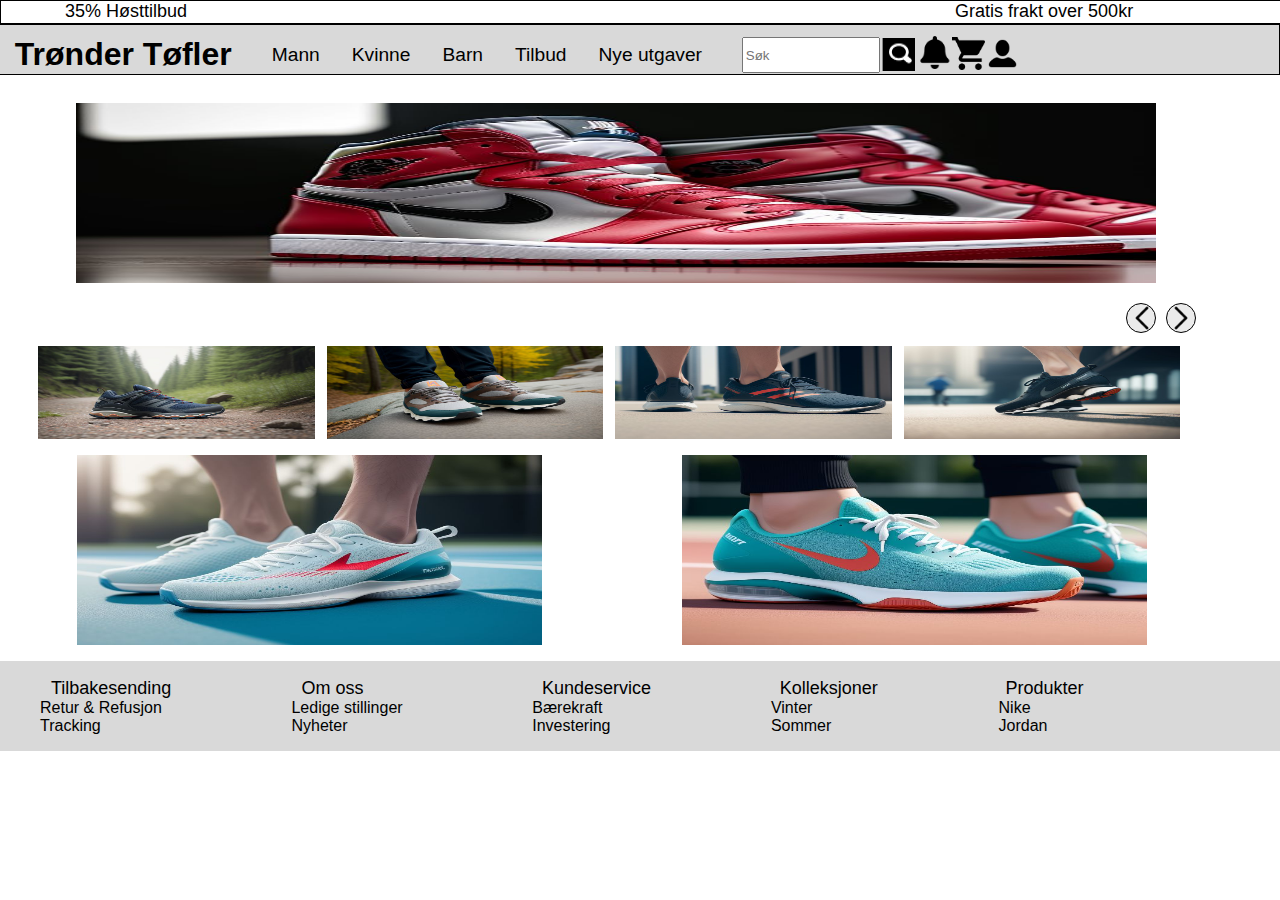
<file: index.html>
<!DOCTYPE html> 
<html lang="nb">
<head>
<meta charset="utf-8">
<meta name="viewport" content="width=device-width, initial-scale=1.0">
<link rel="stylesheet" href="css/style.css" type="text/css">
<title>Forside</title>
</head>
<body>
<div id="grid-div-container">
<header>
    <nav id="kjønn">
        <h1>Trønder Tøfler</h1>
            <ul>
            <li onclick="klikk()">Mann</li>
            <li onclick="klikk()">Kvinne</li>
            <li onclick="klikk()">Barn</li>
            <li onclick="klikk()">Tilbud</li>
            <li onclick="klikk()" id="tekst-kjønn2">Nye utgaver</li> 
        </ul>
    </nav>
<form>
     <input id="input" placeholder="Søk">
     <img src="img/glass2.png" id="glass2" width="33" height="33" alt="https://www.figma.com/file/tj2N1sqIAKd8WXZQyTILYH/Wireframes-Desktop?type=design&node-id=0-1&mode=design">
 </form>
 <nav>
     <img id="Bell" src="img/Bell.png" width="33" height="33" alt="https://www.iconfinder.com/icons/7503212/notification_bell_alert_icon">
     <img id="left2" src="img/bars.png" width="33" height="33" alt="https://www.iconfinder.com/icons/8665130/bars_data_icon">
 </nav>
             
            <h1 id="overskrift">Trønder Tøfler</h1>
           
     <nav id="icon-wrapper">
        <img id="left" src="img/Bell.png" width="33" height="33" alt="https://www.iconfinder.com/icons/7503212/notification_bell_alert_icon">
        <img id="right1" onclick="klikk()" src="img/shopping-cart.png" width="33" height="33" alt="https://www.iconfinder.com/icons/326700/cart_shopping_icon ">
        <img id="right3" src="img/man.png" width="33" height="33" alt="https://www.iconfinder.com/icons/1564534/customer_man_user_account_profile_icon">
        <img id="right2" src="img/glass.png" width="33" height="33" alt="https://www.iconfinder.com/icons/9025828/magnifying_glass_icon">
    </nav>
</header>
      
<nav id="mobil-kjønn">
        <ul>
        <li onclick="klikk()">Mann</li>
        <li onclick="klikk()">Kvinne</li>
        <li onclick="klikk()">Barn</li>
        <li onclick="klikk()">Tilbud</li>
    </ul>
</nav>

<nav id="tilbud">
    <a href="produkt.html" id="p-tilbud">35% Høsttilbud</a>
    <a href="produkt.html" id="p-frakt">Gratis frakt over 500kr</a>
</nav>








<main>
    <figure id="produktbilde-1">
        <img onclick="klikk()" src="img/jordan-1.jpg" alt="Perchance.com promt: jordan 1s, cinematic shot, dynamic lighting, 75mm, Technicolor, Panavision, cinemascope, sharp focus, fine details, 8k, HDR, realism, realistic, key visual, film still, superb cinematic color grading, depth of field (seed:::2475579706)">
    </figure>

<span id="desktop-knapp-bilde">
    <button>
       <img src="img/venstrepil2.png" alt="https://www.iconfinder.com/icons/4781843/arrows_chevron_direction_left_move_next_right_icon">
    </button>
    <button>
        <img src="img/høyrepil2.png" alt="https://www.iconfinder.com/icons/4781843/arrows_chevron_direction_left_move_next_right_icon">
    </button>
</span>

 <figure id="desktop-bilde-section">
    <img onclick="klikk()" src="img/hikingboots1.jpg"  alt="Perchance promt: hiking sneakers, cinematic shot, dynamic lighting, 75mm, Technicolor, Panavision, cinemascope, sharp focus, fine details, 8k, HDR, realism, realistic, key visual, film still, superb cinematic color grading, depth of field (seed:::1710889509)">
    <img onclick="klikk()" src="img/hikingboots2.jpg"  alt="Perchacne promt: hiking sneakers, cinematic shot, dynamic lighting, 75mm, Technicolor, Panavision, cinemascope, sharp focus, fine details, 8k, HDR, realism, realistic, key visual, film still, superb cinematic color grading, depth of field (seed:::121301791)">
    <img onclick="klikk()" src="img/runningshoes1.jpg" alt="Perchance promt: running shoes, cinematic shot, dynamic lighting, 75mm, Technicolor, Panavision, cinemascope, sharp focus, fine details, 8k, HDR, realism, realistic, key visual, film still, superb cinematic color grading, depth of field (seed:::626893127)">
    <img onclick="klikk()" src="img/runningshoes2.jpg" alt="Perchance promt: running shoes, cinematic shot, dynamic lighting, 75mm, Technicolor, Panavision, cinemascope, sharp focus, fine details, 8k, HDR, realism, realistic, key visual, film still, superb cinematic color grading, depth of field (seed:::3882992785)">
 </figure>

        <figure id="to-store-bilder">
            <img src="img/tennissko1.jpg" onclick="klikk()" alt="Perchance promt: tennis shoes, cinematic shot, dynamic lighting, 75mm, Technicolor, Panavision, cinemascope, sharp focus, fine details, 8k, HDR, realism, realistic, key visual, film still, superb cinematic color grading, depth of field (seed:::1274418557)" class="tennissko">
            <img src="img/tennissko2.jpg" onclick="klikk()" alt="Perchance promt: tennis shoes, cinematic shot, dynamic lighting, 75mm, Technicolor, Panavision, cinemascope, sharp focus, fine details, 8k, HDR, realism, realistic, key visual, film still, superb cinematic color grading, depth of field (seed:::962961221)" class="tennissko">
        </figure>
      




        <nav class="grid-mobil">
            <ul>
            <li><a href="produkt.html">Nike</a></li>
            <li><a href="produkt.html">Adidas</a></li>
            <li><a href="produkt.html">Jordan</a></li>
            <li><a href="produkt.html">Fila</a></li>
            <li><a href="produkt.html">Newbalance</a></li>
            <li><a href="produkt.html">Hoka</a></li>
            </ul>
        </nav>

         

        <figure id="section-carousel">
          <img onclick="klikk()" class="img-carousell" id="knapp2" src="img/infrared.jpg" alt="Nettside:Perchance.org promt: nike infrared, cinematic shot, dynamic lighting, 75mm, Technicolor, Panavision, cinemascope, sharp focus, fine details, 8k, HDR, realism, realistic, key visual, film still, superb cinematic color grading, depth of field"> 
          <button onclick="toggleImage()"><img src="img/arrow.png" alt="https://www.iconfinder.com/icons/211607/right_arrow_icon"></button>
        </figure>
    </main>




     <article id="fakta-bedrift">
           <h4>Kvalitet siden 2015</h4>
           <p>Vi har siden 2015 hos Trønder Tøfler levert og servert den høyeste grad av trøndersk kvalitet. Vi sørger for å tilfredstille våre kunder, meldemmer og besøkende. Vi startet av med å selge tursko for alle som ville nyte naturen.</p>
     </article>


     
            <footer>
                <ul>
                     <li class="footer-tekst" onclick="retur()">Tilbakesending</li>
                     <li onclick="retur()">Retur & Refusjon</li>
                     <li>Tracking</li>
                 </ul>
                <ul>
                    <li class="footer-tekst">Om oss</li>
                    <li>Ledige stillinger</li>
                    <li>Nyheter</li>
                </ul>
                <ul class="desktop-footer">
                   <li class="footer-tekst">Kundeservice</li>
                   <li>Bærekraft</li>
                   <li>Investering</li>
                </ul>
                <ul class="desktop-footer">
                    <li class="footer-tekst">Kolleksjoner</li>
                    <li>Vinter</li>
                    <li>Sommer</li>
                </ul>
                <ul class="desktop-footer">
                    <li class="footer-tekst">Produkter</li>
                    <li>Nike</li>
                    <li>Jordan</li>
                </ul>
            </footer>
       














            

<script>

            // Javascript delvis hentet fra OpenAi
            var slide = 0;                                        
            let img = document.getElementById('knapp2');

            const bilder = [
            'img/infrared.jpg', // Nettside:Perchance.org promt: nike infrared, cinematic shot, dynamic lighting, 75mm, Technicolor, Panavision, cinemascope, sharp focus, fine details, 8k, HDR, realism, realistic, key visual, film still, superb cinematic color grading, depth of field
            'img/airforce.jpg', //perchance.com promt: air force sneakers, cinematic shot, dynamic lighting, 75mm, Technicolor, Panavision, cinemascope, sharp focus, fine details, 8k, HDR, realism, realistic, key visual, film still, superb cinematic color grading, depth of field (seed:::1302597861)
            'img/timberlands.jpg', //perchance.com promt: timberlands, cinematic shot, dynamic lighting, 75mm, Technicolor, Panavision, cinemascope, sharp focus, fine details, 8k, HDR, realism, realistic, key visual, film still, superb cinematic color grading, depth of field (seed:::4072174210)
        ]; 
        

            function klikk() {
                window.location.href = "produkt.html";
            }
            function retur() {
                window.location.href = "returside.html";
            }


            function roll(slide) {
          img.src = bilder[slide];
           }

     //Funksjon delvis hentet fra OpenAI
        function toggleImage() {
            slide = (slide + 1) % bilder.length;
           roll(slide);
        }

</script>
</div>
</body>
</html>
</file>
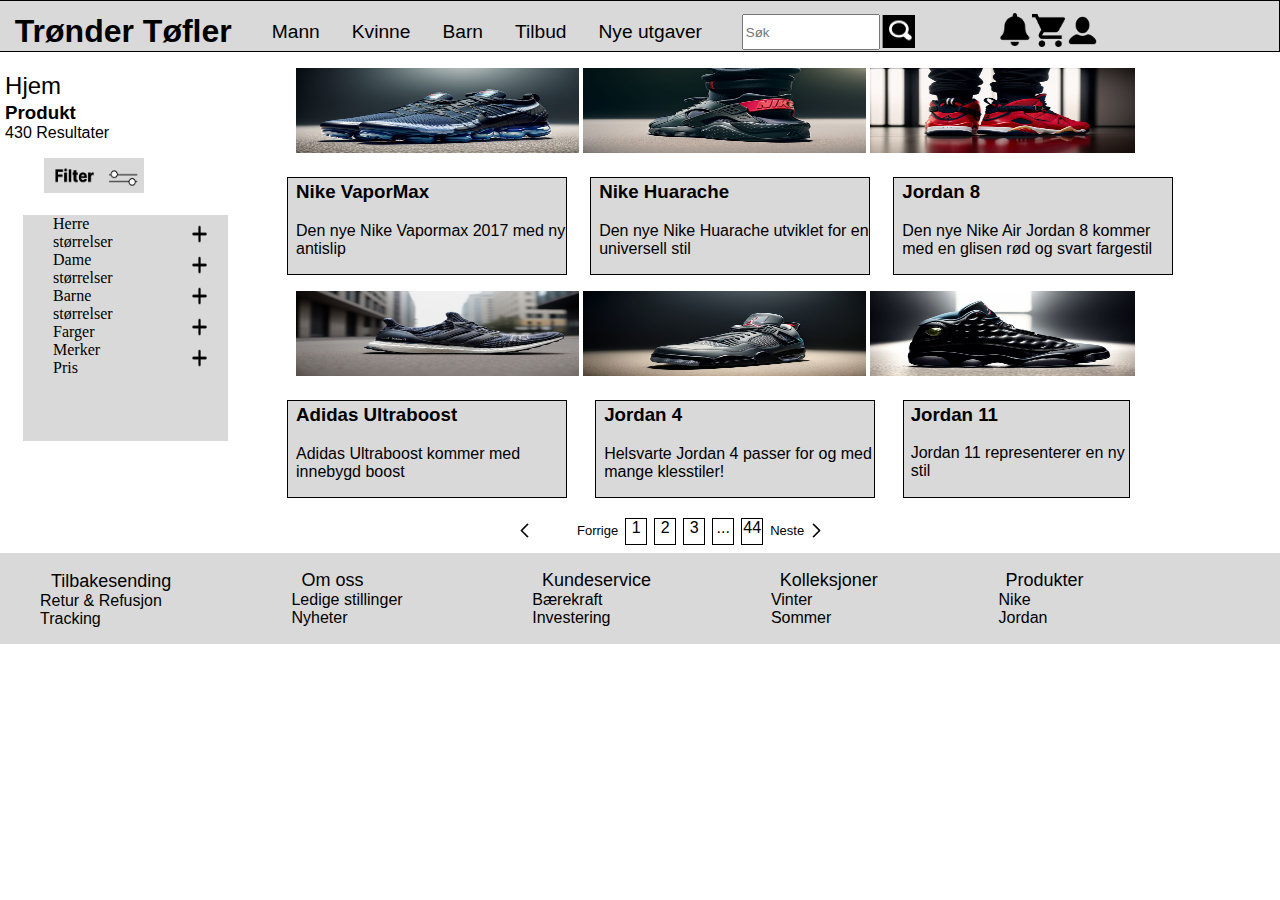
<file: produkt.html>
<!DOCTYPE html> 
<html lang="nb">
    <head>
        <meta charset="utf-8"> <!--Endrer charset til utf 8 støtte for norske bokstaver æøå-->
        <meta name="viewport" content="width=device-width, initial-scale=1.0"> <!--Endrer viewport for tilpassing-->
        <link rel="stylesheet" href="css/style.css" type="text/css">  <!--Linker css-->
        <title>Produktside</title> <!--Endrer title-->
    </head>
<body>
    <div id="produktside-grid-container"> <!--Lager layout grid-->

    <header>

        <nav id="kjønn"> <!--Lager nav med kjønn-->
            <h1 onclick="forside()">Trønder Tøfler</h1>
            <ul>
            <li onclick="klikk()">Mann</li>
            <li onclick="klikk()">Kvinne</li>
            <li onclick="klikk()">Barn</li>
            <li onclick="klikk()">Tilbud</li>
            <li onclick="klikk()" id="tekst-kjønn2">Nye utgaver</li> 
        </ul>
        </nav>




    <form>
        <input id="input" placeholder="Søk"> <!--Lager input felt-->
        <img src="img/glass2.png" id="glass2" width="33" height="33" alt="https://www.figma.com/file/tj2N1sqIAKd8WXZQyTILYH/Wireframes-Desktop?type=design&node-id=0-1&mode=design">
    </form>
    <figure>
        <img id="Bell" src="img/Bell.png" width="33" height="33" alt="https://www.iconfinder.com/icons/7503212/notification_bell_alert_icon">
        <img id="left2" src="img/bars.png" width="33" height="33" alt="https://www.iconfinder.com/icons/8665130/bars_data_icon">
    </figure>
        
            <h1 onclick="forside()" id="overskrift">Trønder Tøfler</h1>
      
        <nav id="icon-wrapper">
        <img id="left" src="img/Bell.png" width="33" height="33" alt="https://www.iconfinder.com/icons/7503212/notification_bell_alert_icon">
        <img id="right1" onclick="klikk()" src="img/shopping-cart.png" width="33" height="33" alt="https://www.iconfinder.com/icons/326700/cart_shopping_icon ">
        <img id="right3" src="img/man.png" width="33" height="33" alt="https://www.iconfinder.com/icons/1564534/customer_man_user_account_profile_icon">
        <img id="right2" src="img/glass.png" width="33" height="33" alt="https://www.iconfinder.com/icons/9025828/magnifying_glass_icon">
        </nav>
        </header>







        

   <aside>
        <nav id="produkt-filter2"> <!--Lager nav for forskjellige knapper og resutater for produkter-->
            <section class="produkt-flex">
                <article class="h2-wrap">
                <h2 onclick="forside()" class="hjem">Hjem</h2>
           <h3 class="h3-style">Produkt</h3>
                </article>
           <img class="filter-image" src="img/screenshot_oblig2.png" alt="https://www.figma.com/file/Q8JcEFwCpjAZUicsd898Qw/Wireframes-mobil?type=design&node-id=0-1&mode=design (Philipp Krieger)">
           </section>
           <p id="undertekst">X Resultat</p>
           <figure class="desktop-filters">
           <img id="filter-image1" src="img/screenshot_oblig2.png" alt="https://www.figma.com/file/Q8JcEFwCpjAZUicsd898Qw/Wireframes-mobil?type=design&node-id=0-1&mode=design (Philipp Krieger)">
           </figure>
        </nav>

       <nav id="nav3-desktop"> <!--Lager nav med forskjellige kjønn i senkende rekkefølge-->
        <ul id="venstre-nav">
            <li>Herre størrelser</li>
            <li>Dame størrelser</li>
            <li>Barne størrelser</li>
            <li>Farger</li>
            <li>Merker</li>
            <li>Pris</li>
        </ul>
        <figure id="høyre-nav"> <!--Lager høyredelen med forskjellige plusstegn i senkende rekkefølge-->
               <img src="img/pluss.png" alt="https://www.iconfinder.com/icons/134224/add_plus_new_icon">
               <img src="img/pluss.png" alt="https://www.iconfinder.com/icons/134224/add_plus_new_icon">
               <img src="img/pluss.png" alt="https://www.iconfinder.com/icons/134224/add_plus_new_icon">
               <img src="img/pluss.png" alt="https://www.iconfinder.com/icons/134224/add_plus_new_icon">
               <img src="img/pluss.png" alt="https://www.iconfinder.com/icons/134224/add_plus_new_icon">
        </figure>
       </nav>
  </aside>













    <main> <!--Start på main-->
        <nav id="produkt-filter">
            <section class="produkt-flex">
                <article class="h2-wrap">
                <h2 onclick="forside()" class="hjem">Hjem</h2>
           <h3 class="h3-style">Produkt</h3>
                </article>
           <img class="filter-image" src="img/screenshot_oblig2.png" alt="https://www.figma.com/file/Q8JcEFwCpjAZUicsd898Qw/Wireframes-mobil?type=design&node-id=0-1&mode=design (Philipp Krieger)">
           </section>
           <p id="undertekst2">X Resultat</p>
           <figure class="desktop-filters">
           <img id="filter-image2" src="img/screenshot_oblig2.png" alt="https://www.figma.com/file/Q8JcEFwCpjAZUicsd898Qw/Wireframes-mobil?type=design&node-id=0-1&mode=design (Philipp Krieger)">
           <img src="img/ekstra-filter.png" alt="https://www.figma.com/file/tj2N1sqIAKd8WXZQyTILYH/Wireframes-Desktop?type=design&node-id=0-1&mode=design (Pjhilipp Krieger)">
           </figure>
        </nav>

        <figure class="image-flex"> <!--Start på section med bilder og produkter-->
            <img class="image-resize" src="img/vapormax.jpg" alt="Perchance promt: nike vapormax, cinematic shot, dynamic lighting, 75mm, Technicolor, Panavision, cinemascope, sharp focus, fine details, 8k, HDR, realism, realistic, key visual, film still, superb cinematic color grading, depth of field (seed:::662821288)">
            <img class="image-resize" src="img/huarache.jpg" alt="Perchance promt: nike huarache, cinematic shot, dynamic lighting, 75mm, Technicolor, Panavision, cinemascope, sharp focus, fine details, 8k, HDR, realism, realistic, key visual, film still, superb cinematic color grading, depth of field (seed:::598058709)">
            <img class="image-resize-desktop" src="img/jordan8.jpg" alt="Perchance promt: jordan 8 sneaker, cinematic shot, dynamic lighting, 75mm, Technicolor, Panavision, cinemascope, sharp focus, fine details, 8k, HDR, realism, realistic, key visual, film still, superb cinematic color grading, depth of field (seed:::3833595040)">
        </figure>
        <section id="image-flex21">
            <article class="article-box">
                <p>Nike VaporMax Svart 2020 modell</p>
            </article>
            <article class="article-box">
                <p>Nike Huarache 2013-Re-Release</p>
            </article>
            <article class="desktop-article-box">
                <p>Jordan 8 special edition</p>
            </article>
        </section>


        <section id="image-desktop2"> <!--Ny section med bilder og produkter-->
            <article class="article-box2">
                <h3>Nike VaporMax</h3>
                <p>Den nye Nike Vapormax 2017 med ny antislip</p>
            </article>
            <article class="article-box2">
                <h3>Nike Huarache</h3>
                <p>Den nye Nike Huarache utviklet for en universell stil</p>
            </article>
            <article class="desktop-article-box2">
                <h3>Jordan 8</h3>
                <p>Den nye Nike Air Jordan 8 kommer med en glisen rød og svart fargestil</p>
            </article>
        </section>
















        <figure class="image-flex"> <!--Ny section med flere bilder og produkter for desktop support og-->
            <img class="image-resize" src="img/ultraboost.jpg" alt="Perchance promt: adidas ultraboost, cinematic shot, dynamic lighting, 75mm, Technicolor, Panavision, cinemascope, sharp focus, fine details, 8k, HDR, realism, realistic, key visual, film still, superb cinematic color grading, depth of field (seed:::3174774937)">
            <img class="image-resize" src="img/Jordan4.jpg" alt="Perchance promt: jordan 4, cinematic shot, dynamic lighting, 75mm, Technicolor, Panavision, cinemascope, sharp focus, fine details, 8k, HDR, realism, realistic, key visual, film still, superb cinematic color grading, depth of field (seed:::428480260)">
            <img class="image-resize-desktop" src="img/jordan13.jpg" alt="Perchance promt: jordan 13 sneaker, cinematic shot, dynamic lighting, 75mm, Technicolor, Panavision, cinemascope, sharp focus, fine details, 8k, HDR, realism, realistic, key visual, film still, superb cinematic color grading, depth of field (seed:::887387949)">
        </figure>


        <section id="image-flex2">
            <article class="article-box">
                <p>Adidas Ultraboost med ny boost material</p>
            </article>
            <article class="article-box">
                <p>Jordan 4 av Nike Air Jordan kolleksjonen</p>
            </article>
            <article id="desktop-article-box">
                <p>Jordan 11 special edition</p>
            </article>
        </section>






        <section id="image-desktop">
            <article class="article-box2">
                <h3>Adidas Ultraboost</h3>
                <p>Adidas Ultraboost kommer med innebygd boost</p>
            </article>
            <article class="article-box2">
                <h3>Jordan 4</h3>
                <p>Helsvarte Jordan 4 passer for og med mange klesstiler!</p>
            </article>
            <article class="desktop-article-box">
                <h3>Jordan 11</h3>
                <p>Jordan 11 representerer en ny stil</p>
            </article>
        </section>














        <nav id="desktop-scroll-bar"> <!--Lager en bar der du kan klikke deg gjennom sidene-->
            <img src="img/venstrepil2.png" alt="https://www.iconfinder.com/icons/4781843/arrows_chevron_direction_left_move_next_right_icon">
            <ul id="desktop-flex">
          <li class="forrige-neste">Forrige</li>
          <li>1</li>
          <li>2</li>
          <li>3</li>
          <li>...</li>
          <li>44</li>
          <li class="forrige-neste">Neste</li>
        </ul>
        <img src="img/høyrepil2.png" alt="https://www.iconfinder.com/icons/4781843/arrows_chevron_direction_left_move_next_right_icon">
        </nav>








        <figure id="stor-bilde"> <!--Lager siste section for stort bilde av mange sko på rad-->
            <img src="img/rowsneakers.jpg" alt="Perchance promt: multiple sneakers lined up on a row, cinematic shot, dynamic lighting, 75mm, Technicolor, Panavision, cinemascope, sharp focus, fine details, 8k, HDR, realism, realistic, key visual, film still, superb cinematic color grading, depth of field (seed:::3019307581)">
        </figure>
        <article id="beskrivelse-bilde">
            <p>Vi selger også mange andre typer av sko noen av kategoriene våre er Tursko, joggesko og vintersko</p>
        </article>
    </main>




    <footer>
        <ul>
             <li class="footer-tekst" onclick="retur()">Tilbakesending</li>
             <li onclick="retur()">Retur & Refusjon</li>
             <li>Tracking</li>
         </ul>
        <ul>
            <li class="footer-tekst">Om oss</li>
            <li>Ledige stillinger</li>
            <li>Nyheter</li>
        </ul>
        <ul class="desktop-footer">
           <li class="footer-tekst">Kundeservice</li>
           <li>Bærekraft</li>
           <li>Investering</li>
        </ul>
        <ul class="desktop-footer">
            <li class="footer-tekst">Kolleksjoner</li>
            <li>Vinter</li>
            <li>Sommer</li>
        </ul>
        <ul class="desktop-footer">
            <li class="footer-tekst">Produkter</li>
            <li>Nike</li>
            <li>Jordan</li>
        </ul>
    </footer>






  <script> //start på javascript
 //Javascript delvis hentet fra OpenAI
    let resultater = document.getElementById('undertekst');
    let resultater2 = document.getElementById('undertekst2');
    let sidetall = document.getElementById('desktop-list1');
     
    //Funksjoner delvis hentet fra OpenAI
     function forside() {
        window.location.href = "index.html";
     }
     function retur() {
                window.location.href = "returside.html";
            }
    
     //Hentet fra OpenAI
     const randomNumber = Math.floor(Math.random() * (729 - 2 + 1) + 2);
     const randomNumber2 = Math.floor(Math.random() * (729 - 2 + 1) + 2);
     const randomNumber3 = Math.floor(Math.random() * 70) + 1;
     
        
        resultater.innerHTML = (randomNumber + " " + "Resultater");
        resultater2.innerHTML = (randomNumber2 + " " + "Resultater");
        sidetall.innerHTML = (randomNumber3);
  </script>
</div> <!--Slutt på layout grid-->
</body>
</html>
</file>
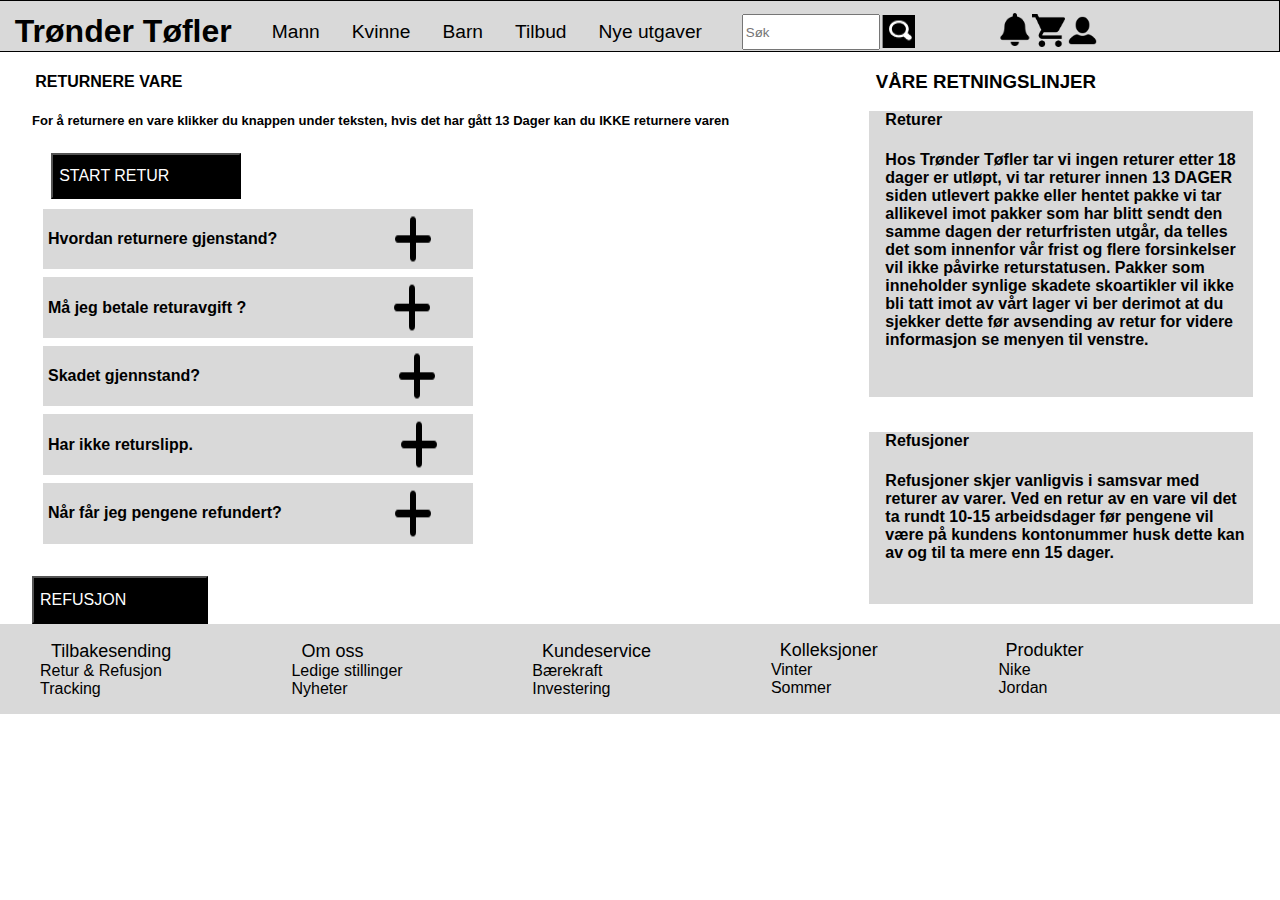
<file: returside.html>
<!DOCTYPE html>     
<html lang="nb">
    <head>
        <meta charset="utf-8"> <!--Konverterer til charset utf-8 for æøå-->
        <meta name="viewport" content="width=device-width, initial-scale=1.0"> <!--Endrer viewport for tilpassing-->
        <link rel="stylesheet" href="css/style.css" type="text/css"> <!--Linker css-->
        <title>Returside</title> <!--Endrer title-->
    </head>
<body>
 <div id="returside-grid-container"> <!--Lager grid som deler opp layout-->



    <header>
       
        <nav id="kjønn"> <!--Lager en navigation med liste for kjønn-->
            <h1 onclick="forside()">Trønder Tøfler</h1> <!--overskrift for header desktop versjon-->
            <ul>
            <li onclick="klikk()">Mann</li>
            <li onclick="klikk()">Kvinne</li>
            <li onclick="klikk()">Barn</li>
            <li onclick="klikk()">Tilbud</li>
            <li onclick="klikk()" id="tekst-kjønn2">Nye utgaver</li> <!--Skriv mere semantisk bruk tagger Li og UL her-->
        </ul>
        </nav>




    <form>
        <input id="input" placeholder="Søk"> <!--Lager input felt for desktop-->
        <img src="img/glass2.png" id="glass2" width="33" height="33" alt="https://www.figma.com/file/tj2N1sqIAKd8WXZQyTILYH/Wireframes-Desktop?type=design&node-id=0-1&mode=design"> <!--Linker bilder for header-->
    </form>
    <figure>
        <img id="Bell" src="img/Bell.png" width="33" height="33" alt="https://www.iconfinder.com/icons/7503212/notification_bell_alert_icon">
        <img id="left2" src="img/bars.png" width="33" height="33" alt="https://www.iconfinder.com/icons/8665130/bars_data_icon">
    </figure>
            <h1 onclick="forside()" id="overskrift">Trønder Tøfler</h1>

        <nav id="icon-wrapper"> <!--Lager høyre siden av section-->
            <img id="left" src="img/Bell.png" width="33" height="33" alt="https://www.iconfinder.com/icons/7503212/notification_bell_alert_icon">
        <img id="right1" onclick="klikk()" src="img/shopping-cart.png" width="33" height="33" alt="https://www.iconfinder.com/icons/326700/cart_shopping_icon ">
        <img id="right3" src="img/man.png" width="33" height="33" alt="https://www.iconfinder.com/icons/1564534/customer_man_user_account_profile_icon">
        <img id="right2" src="img/glass.png" width="33" height="33" alt="https://www.iconfinder.com/icons/9025828/magnifying_glass_icon">
        </nav>
    </header>



    

    

    <main> <!--Start på main-->
        <article> <!--Lager article for varer-->
           <h4 id="retur-overskrift">RETURNERE VARE</h4>
           <p id="retur-paragraf">For å returnere en vare klikker du knappen under teksten, hvis det har gått 13 Dager kan du IKKE returnere varen</p>
        </article>
        <span id="start-retur">
            <button id="returknapp">START RETUR</button>
        </span>


        
            <nav id="positionering">
                <section id="bakgrunn-liste-plass">  <!--Lager sections for med style som inneholder pluss tegn og tekst-->
                     <h4>Hvordan returnere gjenstand?</h4> 
                     <img id="pluss-margin" src="img/pluss.png" alt="https://www.iconfinder.com/icons/134224/add_plus_new_icon">
                </section>
                <section class="bakgrunn-liste"> 
                    <h4>Må jeg betale returavgift ?</h4>
                    <img id="pluss-margin2" src="img/pluss.png" alt="https://www.iconfinder.com/icons/134224/add_plus_new_icon">
                </section>
                <section class="bakgrunn-liste">
                    <h4>Skadet gjennstand?</h4>
                    <img id="pluss-margin3" src="img/pluss.png" alt="https://www.iconfinder.com/icons/134224/add_plus_new_icon">
                </section>
                <section class="bakgrunn-liste">
                    <h4>Har ikke returslipp.</h4>
                    <img id="pluss-margin4" src="img/pluss.png" alt="https://www.iconfinder.com/icons/134224/add_plus_new_icon">
                </section>
                <section class="bakgrunn-liste">
                    <h4>Når får jeg pengene refundert?</h4>
                    <img id="pluss-margin5" src="img/pluss.png" alt="https://www.iconfinder.com/icons/134224/add_plus_new_icon">
                </section>
            </nav>
        





       
         <button id="refusjon">REFUSJON</button>

          <p id="refusjon-paragraf">Hvis du vil legge in en refusjon klikker du på knappen ovenfor. Pengene vil ankomme kontonummeret som ble benyttet ved kjøpet, mere informasjon om returer vil du finne ovenfor i boksene.</p>
       



    </main>

     <aside id="retur-article">

        <h3>VÅRE RETNINGSLINJER</h3> <!--Lager forskjellige articles for desktop query-->
    
        <article id="article-background">
            <h4>Returer</h4>
            <p>Hos Trønder Tøfler tar vi ingen returer etter 18 dager er utløpt, vi tar returer innen 13 DAGER siden utlevert pakke eller hentet pakke vi tar allikevel imot pakker som har blitt sendt den samme dagen der returfristen utgår, da telles det som innenfor vår frist og flere forsinkelser vil ikke påvirke returstatusen. Pakker som inneholder synlige skadete skoartikler vil ikke bli tatt imot av vårt lager vi ber derimot at du sjekker dette før avsending av retur for videre informasjon se menyen til venstre.</p>
        </article>

        <article id="article-background2">
            <h4>Refusjoner</h4>
           <p>Refusjoner skjer vanligvis i samsvar med returer av varer. Ved en retur av en vare vil det ta rundt 10-15 arbeidsdager før pengene vil være på kundens kontonummer husk dette kan av og til ta mere enn 15 dager.</p>
        </article>
    </aside>





    
            <footer>
                <ul>
                     <li class="footer-tekst" onclick="retur()">Tilbakesending</li>
                     <li onclick="retur()">Retur & Refusjon</li>
                     <li>Tracking</li>
                 </ul>
                <ul>
                    <li class="footer-tekst">Om oss</li>
                    <li>Ledige stillinger</li>
                    <li>Nyheter</li>
                </ul>
                <ul class="desktop-footer">
                   <li class="footer-tekst">Kundeservice</li>
                   <li>Bærekraft</li>
                   <li>Investering</li>
                </ul>
                <ul class="desktop-footer">
                    <li class="footer-tekst">Kolleksjoner</li>
                    <li>Vinter</li>
                    <li>Sommer</li>
                </ul>
                <ul class="desktop-footer">
                    <li class="footer-tekst">Produkter</li>
                    <li>Nike</li>
                    <li>Jordan</li>
                </ul>
            </footer>









   <script> //start av javascript
   //Funksjoner delvis hentet fra OpenAI  
     function forside() {
        window.location.href = "index.html";
     }

     function klikk() {
                window.location.href = "produkt.html";
            }
   </script>
</div> <!--Slutt på layout-->
</body>
</html>
</file>
<file: css/style.css>
body{
    margin: 0%; /*Fikser margin for body fjerner hvit på sidene*/
}

a {
  text-decoration:none;
  color: black;
}


@font-face {                /*Hentet fra: https://fonts.google.com/specimen/Inter*/
  font-family: "Inter";  /*Lager global font-family*/
  src: url('./Font/Inter-VariableFont_slnt\,wght.ttf') format('ttf'); /*Henter src*/
  font-weight: normal; /*Ordner font-weight*/
  font-style: normal; /*Lager font-style*/
}

/* Desktop media query Delvis hentet fra OpenAI*/
@media screen and (min-width: 1024px) and (min-height: 768px) {
    body {
    margin: 0%;
    }

   /*Desktop forside CSS*/
   
   /*Grid Layout delvis hentet fra OpenAI*/
    #grid-div-container {
      display: grid;
      grid-template-areas: "tilbud tilbud tilbud"
                            "header header header"
                            "main main main"
                            "footer footer footer";
     grid-template-columns: repeat(3, 1fr); /*3-kolonner*/
    }

    form {
      display: flex;
      margin-top: 0.7%;
    }

    /*Grid Layout delvis hentet fra OpenAI*/
    #returside-grid-container {
      display: grid;
      grid-template-areas: "header header header"
                            "main main aside"
                            "footer footer footer";
     grid-template-columns: repeat(3, 1fr); /*3-kolonner*/
    }
    #positionering {
      margin-top: 8%;
      margin-left: 6%;
    }

    footer ul li:not(#footer-tekst) {
      font-weight: lighter;
      font-family: "Inter", sans-serif;
      list-style-type: none;
    }



    #retur-article {
      grid-area: aside;
    }
    aside article h4, aside article p {
      font-weight: bold;
      font-family: "Inter", sans-serif;
      margin-left: 1rem;
      margin-top: 1rem;
    }

    #start-retur {
      display: flex;
    }

    #mobil-nav {
      display: none;
    }

    #retur-overskrift {
      margin-left: 2.2rem;
      font-weight: bold;
      font-family: "Inter", sans-serif;
    }
    
    #retur-article h3 {
      margin-left: 1.4rem;
      font-weight: bold;
      font-family: "Inter", sans-serif;
    }

    
    #article-background {
      width: 90%;
      margin-left: 1rem;
      min-height: 50%;
      background-color: #D9D9D9;
    }
    #article-background2 {
      width: 90%;
      margin-left: 1rem;
      margin-top: 2.2rem;
      background-color: #D9D9D9;
      min-height: 30%;
    }
    #positionering h4 {
      margin-left: 0.3rem;
      font-family: "Inter", sans-serif;
    }

    #refusjon {
      width: 11em;
      height: 3em;
      background-color: #000000;
      color: white;
      text-align: left;
      margin-top: 2rem;
      margin-left: 2rem;
      font-family: "Inter", sans-serif;
      font-size: 1rem;
    }
    #refusjon-paragraf {
      display: none;
    }

    .pluss-margin {
      margin-left: 26%;
    }

    #pluss-margin {
      margin-left: 26%;
    }
    #pluss-margin2 {
      margin-left: 33%;
    }
    #pluss-margin3 {
      margin-left: 45%;
    }
    #pluss-margin4 {
      margin-left: 47%;
    }
    #pluss-margin5 {
      margin-left: 25%;
    }
    #retur-paragraf {
      font-size: 13px;
      margin-left: 2rem;
      font-weight: bold;
      font-family: "Inter", sans-serif;
    }

    
    .bakgrunn-liste {
      display: flex;
      width: 430px;
      height: 9%;
      background-color: #D9D9D9;
      position: relative;
      right: 6%;
      margin-top: 1%;
      margin-left: 5%;
    }

    #bakgrunn-liste-plass {
      display: flex;
      width: 430px;
      height: 9%;
      background-color: #D9D9D9;
      position: relative;
      right: 6%;
      margin-top: 0%;
      margin-left: 5%;
    }
    #returknapp {
      width: 190px;
      height: 46px;
      background-color: black;
      color: white;
      text-align: left;
      margin-left: 4%;
      font-family: "Inter", sans-serif;
      font-size: medium;
      position: absolute;
      top: 17%;
    }

    #refusjon-flex {
      display: flex;
      margin-top: 3%;
    }

    .tennissko {
      width: 40%;
      height: 190px;
    }


    .footer-tekst {
      font-family: "Inter", sans-serif;
      font-size: 1.125rem;
      margin-left: 9%;
      margin-top: 1%;
      list-style-type: none;
    }

    #to-store-bilder {
      display: flex;
      margin-top: 1%;
      margin-left: 6%;
      gap: 12%;
    }

    #desktop-bilde-section img {
      width: 23%;
      height: 93px;
    }

    footer ul img {
      display: none;
    }

    #desktop-bilde-section {
      display: flex;
      margin-top: 1%;
      margin-left: 3%;
      gap: 1%;
    }

    #desktop-knapp-bilde {
         display: flex;
         gap: 6%;
         margin-left: 88%;
         background: none;
         border: none;
    }
    .desktop-article-box {
      border: 1px solid black;
      width: 225px;
      background-color: #D9D9D9;
    }
    .desktop-article-box2 {
      border: 1px solid black;
      width: 28%;
      background-color: #D9D9D9;
    }
 
    #desktop-knapp-bilde button {
      border: 1px solid black;
      border-radius: 100%;
      background-color: #EBEBEB;
      width: 30px;
      height: 30px;
    }
 
    main span button img {
      height: 40px;
      width: 40px;
      top: -7px;
      right: 42%;
      transform: translateX(-5px);
      position: relative;
    }

  

    .grid-mobil {
      display: none;
    }
    #glass2 {
      margin-left: 1%;
      margin-top: 2.8%;
    }
    #left {
      margin-left: 5%;
      margin-top: 11.7%;
    }

    section article h3 {
         margin-left: 0.5em;
          font-weight: bold;
          font-family: "Inter", sans-serif;
          margin-left: 3%;
          margin-top: 1%;
    }
    section article p {
       font-weight: normal;
       font-family: "Inter", sans-serif;
       margin-left: 3%;
       margin-top: 1%;
 }
  
    #icon-wrapper {
      display: flex;
    }
    #right1 {
      margin-left: 1%;
      margin-top: 13%;
    }
    #right3 {
      margin-left: 1%;
      margin-top: 13%;
    }
    #input {
      margin-top: 2.5%;
      width: 130px;
      height: 30px;
    }
    #kjønn {
      display: flex;
      background-color: #D9D9D9;
      height: 50px;
      width: 58%;
      border-right: none;
      grid-area: nav;
    }
 
    #left2 {
      display: none;
    }
    #Bell {
      display: none;
    }
    #right2 {
      display: none;
    }

    header nav ul li:not(#tekst-kjønn2) {
      font-family: "Inter", sans-serif;
      margin-top: 3%;
      font-size: larger;
    }

    #tekst-kjønn2 {
      font-family: "Inter", sans-serif;
      margin-top: 3%;
      font-size: larger;
    }
    
    #overskrift {
      display: none;
    }
    header nav ul {
      display: flex;
      gap: 2rem;
      list-style: none;
      margin-top: 1%;
    }
  
    #tilbud {
      display: flex;
      grid-area: tilbud;
      width: 100%;
      height: 100%;
      border: 1px solid black;
      
    }

     #kjønn h1 {
      font-family: "Inter", sans-serif;
      margin-top: 1.6%;
      margin-left: 2%;
     }


    #p-tilbud {
      margin-left: 5%;
      font-size: large;
      font-family: "Inter", sans-serif;
    }

    #p-frakt {
      margin-left: 60%;
      font-size: large;
      font-family: "Inter", sans-serif;
    }


    #fakta-bedrift {
      display: none;
    }

    #section-carousel {
      display: none;
    }
    #produktbilde-1 img {
      width: 90%;
      height: 180px;
      margin-left: 3%;
      margin-top: 1%;
      cursor:pointer;
    }

    header{
      grid-area: header;
        display: flex;
        border: 1px solid black;
        border-left: none;
        background-color: #D9D9D9;
      }
  main {
      grid-area: main;
  }
  footer {
      grid-area: footer;
      display: flex;
      gap: 7%;
      margin-top: 0%;
      background-color: #D9D9D9;
  }
  /*Slutt desktop forside CSS*/
  /*Start på desktop produktside*/
  #produkt-filter2 {
    grid-area: aside;
    height: 130px;
  }
  #produkt-filter {
    display: none;
  }
 /*Grid Layout delvis hentet fra OpenAI*/
  #produktside-grid-container {
    display: grid;
    grid-template-areas:  "header header header"
                          "aside main main"
                          "aside main main"
                          "footer footer footer";
   grid-template-columns: 1fr 2fr 2fr; /* Three kolonner andre kolonne litt større fraksjon enn de andre kolonnene*/
  }
  .image-resize {
    width: 30%;
    height: 85px;
  }

  .article-box {
    border: 1px solid black;
    width: 225px;
    background-color: #D9D9D9;
  }

  .article-box2 {
    border: 1px solid black;
    width: 28%;
    background-color: #D9D9D9;
  }


  #image-flex2 {
    display: none;
  }
  #image-flex21 {
    display: none;
  }
  #image-desktop {
    display: flex;
    gap: 28px;
    margin-left: 3%;
    margin-top: 2%;
  }
  #image-desktop2 {
    display: flex;
    gap: 23px;
    margin-left: 3%;
    margin-top: 2%;
  }

  #stor-bilde {
    display: none;
  }
  #mobil-kjønn {
    display: none;
  }

  .image-resize-desktop {
    width: 28%;
    height: 85px;
  }

  .filter-image {
    display: none;
  }

  .h3-style {
    font-family: "Inter", sans-serif;
    font-weight: bold;
    margin-left: 2%;
    transform: translateY(-18px);
  }
 
  #undertekst {
    font-family: "Inter", sans-serif;
    margin-left: 2%;
    transform: translateY(-37px);
  }

  

  #filter-image1 {
    width: 57%;
    height: 35px;
    margin-left: 2%;
    transform: translateY(-37px);
   }
   #filter-image2 {
    width: 14%;
    height: 35px;
    margin-left: 2%;
    transform: translateY(-37px);
   }


   nav section ul li {
    font-family: "Inter", sans-serif;
    font-weight: bolder;
    margin-top: 4%;
    transform: translatex(-24px);
    font-size: larger;
   }

   #beskrivelse-bilde p {
    display: none;
   }
   
   .hjem {
    margin-left: 2%;
    font-family: "Inter", sans-serif;
    font-weight: lighter;
   }

   .desktop-filters {
    display: flex;
   }

   .desktop-filters img :not(#filter-image2) :not(#filter-image1) {
    transform: translateY(-39px);
    margin-left: 64%;
    width: 13%;
    height: 38px;
   }

   #nav3-desktop {
    grid-area: aside;
    width: 80%;
    display: flex;
    margin-left: 9%;
    margin-top: 5%;
    background-color: #D9D9D9;
   }

   aside nav ul {
    margin-top: 0%;
    width: 180px;
    height: 270px;
    list-style: none;
   }

   #venstre-nav {
      transform: translateX(-10px);
      width: 150px;
      height: 210px;
   }

 
   #høyre-nav {
      display: flex;
      flex-direction: column;
      gap: 9px;
      margin-top: 4%;
     margin-left: 33%;
      width: 80%;
   }

   #høyre-nav img {
    width: 19px;
    height: 22px;
    position: relative;
   }

 
   
   #desktop-scroll-bar {
    margin-top: 2%;
    margin-left: 25%;
    width: 320px;
    height: 35px;
    display: flex;
   }
   .forrige-neste {
    font-family: "Inter", sans-serif;
    font-size: small;
    font-weight: lighter;
    margin-top: 2%;
   }

   #desktop-flex {
    margin-left: 0%;
    display: flex;
    gap: 7px;
    margin-top: 0%;
    list-style-type: none;
   }

   main nav ul li:not(.forrige-neste) {
    text-align: center;
    font-family: "Inter", sans-serif;
    font-weight: lighter;
    border: 1px solid black;
    width: 20px;
    height: 25px;
   }

   #desktop-scroll-bar img {
    width: 25px;
    height: 25px;
   }
  











}

/* Mobile media query Delvis Hentet fra OpenAI */
@media screen and (max-width: 600px) {
    body {
      margin: 0%;
    }
    /*Start på forside css*/
    /*Grid Layout delvis hentet fra OpenAI*/
    #grid-div-container {
        display: grid;
        grid-template-areas:  "header" 
                                "nav" 
                                "tilbud"
                                "main"
                                "article"
                                "footer";
    }
    header{
        grid-area: header;
        gap: 7%;
          display: flex;
          background-color: #F5F5F5;
    }
    nav {
        grid-area: nav;
    }

    main {
        grid-area: main;
    }
    #retur-article {
      display: none;
    }
    #image-desktop {
      display: none;
    }
    .desktop-article-box {
      display: none;
    }
    #image-desktop2 {
      display: none;
    }
    #desktop-scroll-bar {
      display: none;
    }
    #desktop-article-box {
      display: none;
    }
    #desktop-article-box2 {
      display: none;
    }
   
    .image-resize-desktop {
      display: none;
    }

    #nav3-desktop {
      display: none;
    }
    #produkt-filter2 {
      display: none;
    }
    .desktop-filters {
      display: none;
    }

    .hjem {
      display: none;
    }

    #filter-image1 {
      display: none;
    }
    #filter-image2 {
      display: none;
    }
    footer ul li:not(.footer-tekst) {
      display: none;
    }

   .desktop-footer {
    display: none;
   }
    
    #to-store-bilder {
      display: none;
    }
    #desktop-bilde-section {
      display: none;
    }
    #img-jordan {
      height: 140px;
      width: 331px;
    }
    #desktop-knapp-bilde {
      display: none;
    }
    #glass2 {
      display: none;
    }
    #input {
      display: none;
    }
    #p-frakt {
      margin-top: 0.3em;
    }
    #tekst-kjønn2 {
      display: none;
    }
    #kjønn h1 {
      display: none;
    }
   
    #left{
        display: none;
    }
    #left2{
      width: 33px;
      height: 33px;
      margin-top: 2rem;
      margin-left: 0.5rem;
  }
  #Bell{
    width: 33px;
    height: 33px;
    margin-top: 2rem;
    margin-left: 0.5rem;
}
  #start-retur {
    display: flex;
  }
    #icon-wrapper{
        margin-right: 5px;
        margin-left: 13px;
        display: flex;
    }
    header nav {
      display: flex;
      margin-left: 1%;
      margin-top: 0%;
    }

    #mobil-kjønn {
      grid-area: nav;
      border: 1px solid black;
    }
    #mobil-kjønn ul {
      list-style-type: none;
      display: flex;
      gap: 17%;
    }

    #right1{
        width: 33px;
        height: 33px;
        margin-top: 2rem;
        margin-left: 0.3rem;
    }
    #right3{
      width: 33px;
      height: 33px;
      margin-top: 2rem;
      margin-left: 0.3rem;
  }
    #right2{
      width: 33px;
      height: 33px;
      margin-top: 2rem;
      margin-left: 0.3rem;
  }
 
    #kjønn{
        display: none;
    }

    #mobil-nav h1 {
      display: none;
    }

    #mobil-nav ul {
      display: flex;
      list-style-type: none;
      gap: 11%;
    }

    #mobil-nav {
      border: 1px solid black;
      width: 99%;
      height: 40px;
      font-family: "Inter", sans-serif;
      grid-area: nav;
    }
  
    header nav ul {
      display: flex;
      margin-left: 5%;
      gap: 15%;
      padding-left: 5px;
      list-style: none;
    }

    #produktbilde-1 img {
      width: 100%; 
      height: 140px;
      cursor:pointer;
    }

    #knapp2 {
        width: 100%;
        height: 140px;
        cursor:pointer;
    }
    #positionering {
      margin-left: 10%;
      position: relative;
      bottom: 5%;
    }

    #produktbilde-1{
        margin-top: 8px;
        margin-left: 7%;
        border: 1px solid black;
        border-radius: 1%;
        height: 26%;
        width: 81%;
    }
    #p-tilbud{
        margin-top: 0.3em;
        margin-left: 7%;
    }
    #tilbud{
        border: 1px solid black;
        height: 1.8rem;
        font-family: "Inter", sans-serif;
        grid-area: tilbud;
        display: flex;
        gap: 17%;
    }
    header figure {
      display: flex;
      margin-left: 1%;
      margin-top: 0%;
    }
    #overskrift{
        font-size: 1.375rem;
        margin-top: 1.5em;
    }
    .grid-mobil{
        border: 1px solid black;
        border-radius: 1%;
        height: 139px;
        width: 331px;
        margin: auto;
    }
    .grid-mobil ul {
      display: grid;
      grid-template-columns: repeat(3, 1fr);
      position: relative;
      right: 9%;
      bottom: 5%;
    }
    .grid-mobil ul li {
      background-color: #D9D9D9;
      border: 1px solid rgba(0, 0, 0, 0.8);
      margin-top: 20px;
      margin-left: 10px;
      width: 90px;
      height: 31px;
      text-align: center;
      font-weight: bold;
      font-size: 0.875rem;
      font-family: "Inter", sans-serif;
      list-style-type: none;
    }
    

      

      #section-carousel {
        margin-top: 13px;
        height: 26%;
        width: 85%;
        border: 1px solid black;
        border-radius: 2px;
        margin-left: 7%;
        display: inline-block;
        position: relative;
      }
      #section-carousel button {
        position: relative;
        bottom: 68%;
        left: 80%;
        width: 50px;
        height: 50px;
        background-color: #D9D9D9;
        border-radius: 100%;
        border: 0px solid white;
      }
   
      #fakta-bedrift {
         width: 85%;
         margin-left: 29px;
         height: 85%;
         border: 1px solid black;
         grid-area: article;
         margin-top: 2%;
      }
      #fakta-bedrift h4 {
        margin-left: 20px;
        margin-top: 8px;
        font-weight: bolder;
        font-family: "Inter", sans-serif; 
      }
      #fakta-bedrift p {
        margin-top: -14px;
        margin-left: 20px;
        font-size: 0.875rem;
        font-family: "Inter", sans-serif;
      }

      footer {
        margin-top: 0.5rem;
        grid-area: footer;
        border-radius: 1px;
        background-color: #D9D9D9;
      }


      footer ul {
        list-style-type: none;
      }

      .footer-tekst {
        margin-top: 5px;
        margin-left: 10px;
        font-family: "Inter", sans-serif;
        font-size: medium;
        font-weight: bold;
      }
      /*Slutt på forside css*/
      /*Under er style for produktsiden*/
      #produktside-grid-container {
        display: grid;
        grid-template-areas: "header"
                              "main"
                              "footer";
      }

      #produkt-filter {
        width: 99%;
        height: 45px;
        border: 1px solid black;
      }
      .filter-image {
        width: 119px;
        height: 37px;
        margin-left: 46%;
        margin-top: 3px;
      }
      .h3-style {
        margin-top: 1px;
        margin-left: 6px;
      }
    
      .produkt-flex {
        display: flex;
      }

  

      #undertekst2 {
        position: relative;
        bottom: 63.8%;
        left: 1.6%;
        font-family: "Inter", sans-serif;
      }
  

      .h2-wrap {
        width: 75px;
        height: 20px;
        font-family: "Inter", sans-serif;
      }

      .image-flex {
        display: flex;
        margin-top: 2%;
        margin-left: 5%;
        gap: 12%;
      }
      #image-flex2 {
        display: flex;
        margin-top: 2%;
        margin-left: 5%;
        margin-top: 1%;
        gap: 2%;
      }
      #image-flex21 {
        display: flex;
        margin-top: 2%;
        margin-left: 5%;
        margin-top: 1%;
        gap: 2%;
      }
     
      
      .image-resize {
        width: 46%;
        height: 148px;
        border: 1px solid black;
      }
      

      .article-box {
        width: 46%;
        height: 59px;
        border: 1px solid black;
      }

      .article-box2 {
        width: 178px;
        height: 59px;
        border: 1px solid black;
      }

      #stor-bilde {
        margin-top: 2%;
        margin-left: 7%;
         width: 83%;
         height: 104px;
         border: 1px solid black;
      }

      #beskrivelse-bilde {
        width: 83%;
        height: 57px;
        border: 1px solid black;
        margin-top: 2%;
        margin-left: 7%;
      }

      #stor-bilde img {
        width: 100%;
        height: 104px;
      }
      

     section article h3 {
      font-weight: bold;
        font-family: "Inter", sans-serif;
        margin-left: 3%;
        margin-top: 1%;
 }
 section article p {
    font-weight: normal;
    font-family: "Inter", sans-serif;
    margin-left: 3%;
    margin-top: 1%;
}

    #beskrivelse-bilde p {
      font-weight: bold;
      font-family: "Inter", sans-serif;
      margin-left: 3%;
      margin-top: 0%;
    }

  
     /*Slutt på produktside-css*/
     /*Start på returside css*/
     #returside-grid-container {
      display: grid;
      grid-template-areas: "header"
                            "nav"
                            "main"
                            "footer";
    }

    #retur-overskrift {
      margin-left: 5%;
      font-weight: bold;
      font-family: "Inter", sans-serif;
    }

    #retur-paragraf {
      font-family: "Inter", sans-serif;
      margin-left: 5%;
      top: -13px;
      position: relative;
    }

    #returknapp {
      width: 178px;
      height: 46px;
      background-color: black;
      color: white;
      text-align: left;
      margin-left: 5%;
      font-family: "Inter", sans-serif;
      font-size: medium;
      position: relative;
    }


    .bakgrunn-liste {
      width: 85%;
      height: 45px;
      background-color: #D9D9D9;
      position: relative;
      right: 6%;
      margin-top: 3%;
    }

    #bakgrunn-liste-plass {
      width: 85%;
      height: 45px;
      background-color: #D9D9D9;
      position: relative;
      right: 6%;
      margin-top: 20%;
    }

    #refusjon {
      width: 178px;
      height: 46px;
      background-color: #000000;
      color: white;
      text-align: left;
      margin-left: 5%;
      margin-top: 0%;
      font-family: "Inter", sans-serif;
      font-size: medium;
    }

    #refusjon-paragraf {
      font-family: "Inter", sans-serif;
      margin-left: 5%;
    }

    #positionering h4 {
      margin-left: 3%;
      top: 1%;
      position: absolute;
      font-family: "Inter", sans-serif;
    }
    
    #positionering img {
      margin-left: 85%;
    }
    }
</file>
